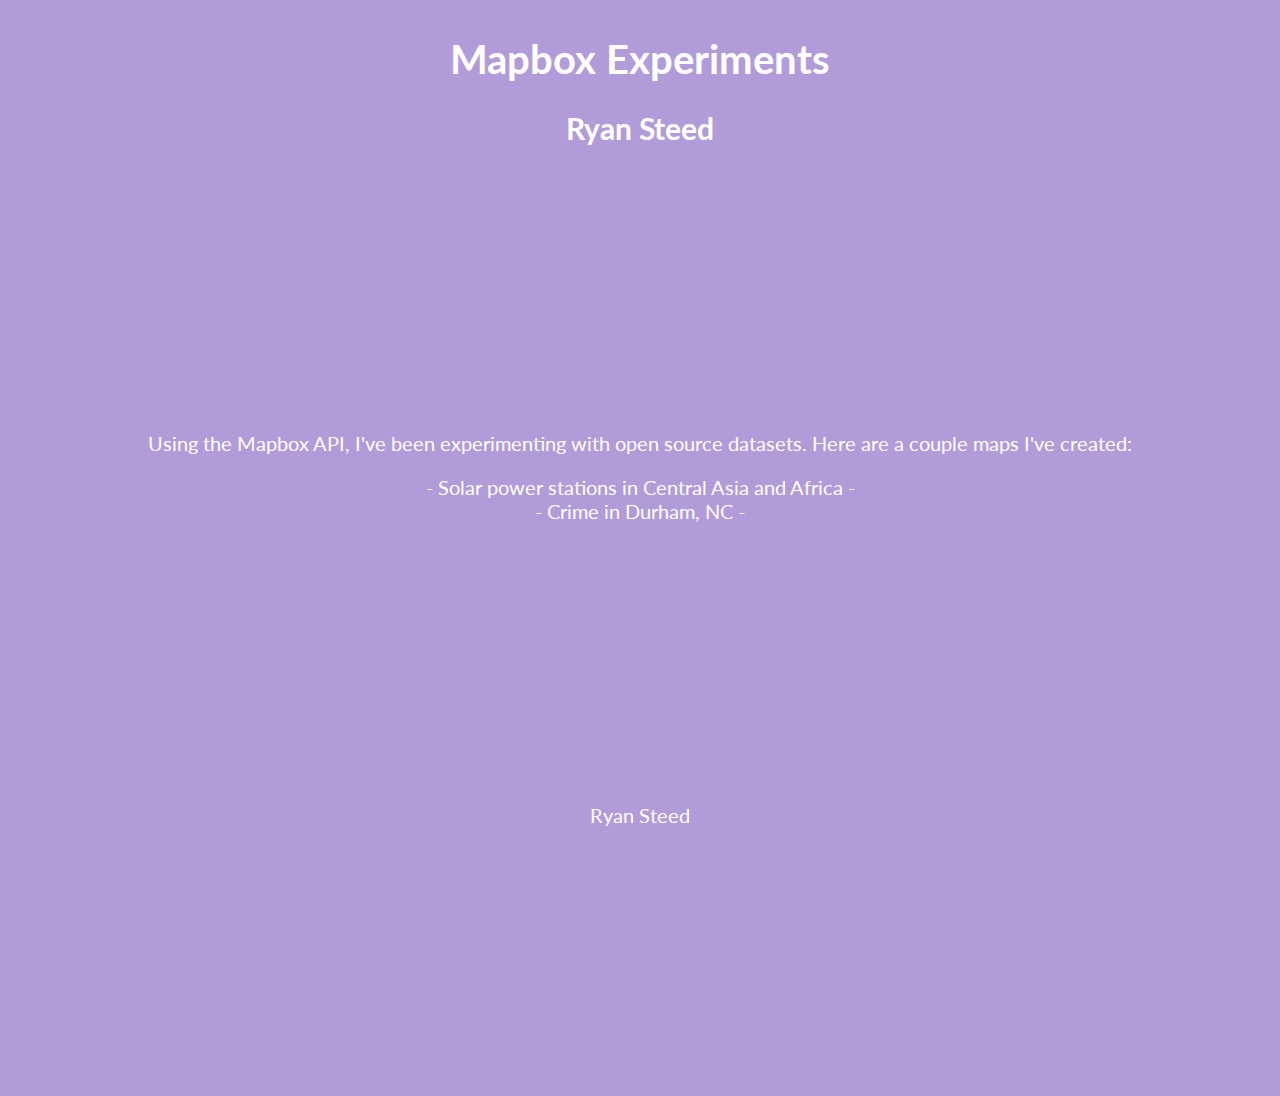
<file: index.html>
<!DOCTYPE html>
<html>
 <head>
   <meta charset="UTF-8">

   <link rel="stylesheet" href="css/style.css">
   <link rel="stylesheet" href="https://fonts.googleapis.com/css?family=Lato">

   <title>Mapbox Experiments</title>
 </head>
 <body class="bg-color">

   <div class="title"align="center">
     <h1>Mapbox Experiments</h1>
     <h2>Ryan Steed</h2>
   </div>

   <div class="content">
     <p align="center">Using the <a href="https://www.mapbox.com/mapbox-gl-js/api/">Mapbox API</a>, I've been experimenting with open source datasets. Here are a couple maps I've created:</p>
     <p align="center">
      <a href="energy.html">- Solar power stations in Central Asia and Africa -</a><br/>
      <a href="crime.html">- Crime in Durham, NC -</a><br/>
     </p>
   </div>

   <footer>
     <p>Ryan Steed</p>
   </footer>
 </body>
</html>
</file>
<file: css/style.css>
.bg-color{
  background-color: #b19cd9;
}

body{
  color: #FEFEFE;
  display: grid;
  font-family: 'Lato', sans-serif;
  font-size: 125%;
  height: 120vh;
}


a{
 color: #FEFEFE;
 text-decoration: none;
}

a:hover{
  text-decoration: underline;
}

.title{
  font-weight: 900;
}

.summary{
  margin-top: 50px;
  text-align: center;
  max-width: 60%;
}

footer{
  text-align: center;
}
</file>
